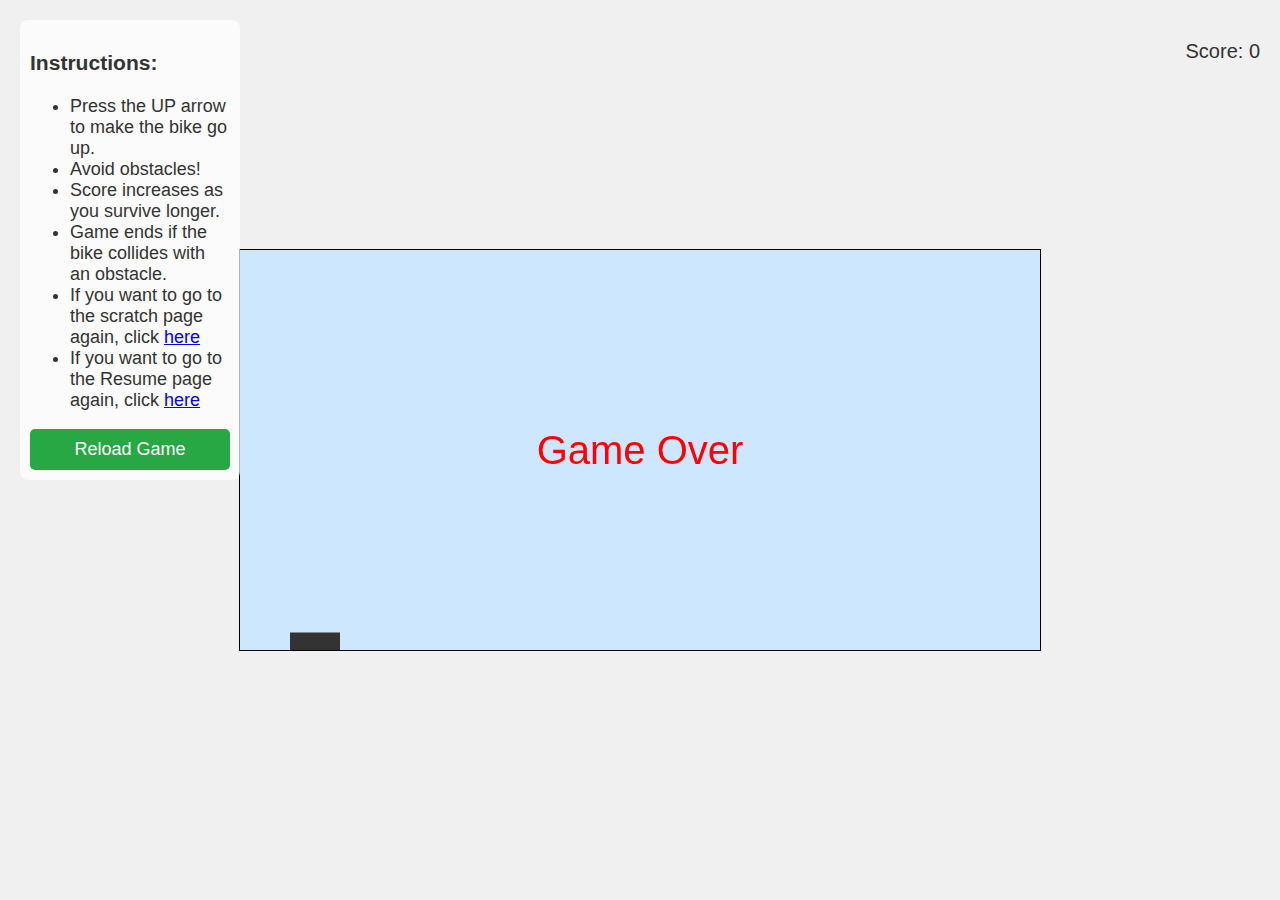
<file: html/aiwebapp.html>
<!DOCTYPE html>
<html lang="en">
<head>
    <meta charset="UTF-8">
    <meta name="viewport" content="width=device-width, initial-scale=1.0">
    <title>Biking Game</title>
    <style>
        body {
            margin: 0;
            padding: 0;
            background-color: #f0f0f0;
            display: flex;
            justify-content: center;
            align-items: center;
            height: 100vh;
            font-family: 'Arial', sans-serif;
        }

        canvas {
            border: 1px solid black;
            background-color: #cce7ff;
        }

        /* Game instructions style */
        .instructions {
            position: absolute;
            top: 20px;
            left: 20px;
            font-size: 18px;
            color: #333;
            width: 200px;
            background-color: rgba(255, 255, 255, 0.7);
            padding: 10px;
            border-radius: 8px;
        }

        .game-info {
            position: absolute;
            top: 20px;
            right: 20px;
            font-size: 20px;
            color: #333;
        }

        .game-over {
            position: absolute;
            top: 50%;
            left: 50%;
            transform: translate(-50%, -50%);
            font-size: 40px;
            color: #ff0000;
        }

        /* Reload button style */
        .reload-button {
            display: block;
            margin-top: 10px;
            padding: 10px;
            background-color: #28a745;
            color: white;
            text-align: center;
            border-radius: 5px;
            text-decoration: none;
        }

        .reload-button:hover {
            background-color: #218838;
        }
    </style>
</head>
<body>

<div class="instructions">
    <h3>Instructions:</h3>
    <ul>
        <li>Press the UP arrow to make the bike go up.</li>
        <li>Avoid obstacles!</li>
        <li>Score increases as you survive longer.</li>
        <li>Game ends if the bike collides with an obstacle.</li>
        <li>If you want to go to the scratch page again, click <a href="SCRATCH2.html">here</a></li>
        <li>If you want to go to the Resume page again, click <a href="../index.html">here</a></li>
    </ul>
    <!-- Reload Button -->
    <a href="#" class="reload-button" onclick="reloadGame()">Reload Game</a>
</div>

<canvas id="gameCanvas" width="800" height="400"></canvas>

<div class="game-info">
    <p id="score">Score: 0</p>
</div>

<div class="game-over" id="gameOverMessage" style="display: none;">Game Over</div>

<script>
// Setup canvas and game variables
const canvas = document.getElementById('gameCanvas');
const ctx = canvas.getContext('2d');
const scoreElement = document.getElementById('score');
const gameOverMessage = document.getElementById('gameOverMessage');

let bikeY = 150;
let bikeSpeed = 0;
let gravity = 0.5;
let lift = -10;
let score = 0;
let isGameOver = false;
let obstacles = [];

// Event listener for bike movement (up/down)
document.addEventListener('keydown', (e) => {
    if (e.key === 'ArrowUp') {
        bikeSpeed = lift;
    }
});

// Bike object
const bike = {
    width: 50,
    height: 30,
    x: 50,
    y: bikeY,
    draw: function () {
        ctx.fillStyle = '#333';
        ctx.fillRect(this.x, this.y, this.width, this.height);
    }
};

// Obstacle object
function Obstacle() {
    this.width = 30 + Math.random() * 20;
    this.height = 30 + Math.random() * 50;
    this.x = canvas.width;
    this.y = canvas.height - this.height - Math.random() * 100;
    this.speed = 3 + Math.random() * 2;

    this.update = function () {
        this.x -= this.speed;
        if (this.x + this.width < 0) {
            this.x = canvas.width;
            this.y = canvas.height - this.height - Math.random() * 100;
            score++;
        }
    };

    this.draw = function () {
        ctx.fillStyle = 'red';
        ctx.fillRect(this.x, this.y, this.width, this.height);
    };
}

// Update the game state
function update() {
    if (isGameOver) return;

    ctx.clearRect(0, 0, canvas.width, canvas.height);

    // Update bike speed and position
    bikeSpeed += gravity;
    bikeY += bikeSpeed;

    // Check for collisions with ground or ceiling
    if (bikeY + bike.height > canvas.height || bikeY < 0) {
        gameOver();
    }

    // Draw the bike
    bike.y = bikeY;
    bike.draw();

    // Update and draw obstacles
    obstacles.forEach(obstacle => {
        obstacle.update();
        obstacle.draw();

        // Check for collisions with bike
        if (bike.x + bike.width > obstacle.x &&
            bike.x < obstacle.x + obstacle.width &&
            bikeY + bike.height > obstacle.y) {
            gameOver();
        }
    });

    // Draw score
    scoreElement.textContent = `Score: ${score}`;

    // Request the next frame
    requestAnimationFrame(update);
}

// Game over function
function gameOver() {
    isGameOver = true;
    gameOverMessage.style.display = 'block';
}

// Spawn obstacles at intervals
setInterval(() => {
    if (!isGameOver) {
        obstacles.push(new Obstacle());
    }
}, 2000);

// Reload the game
function reloadGame() {
    // Reload the current page to restart the game
    window.location.reload();
}

// Start the game loop
update();
</script>

</body>
</html>
</file>
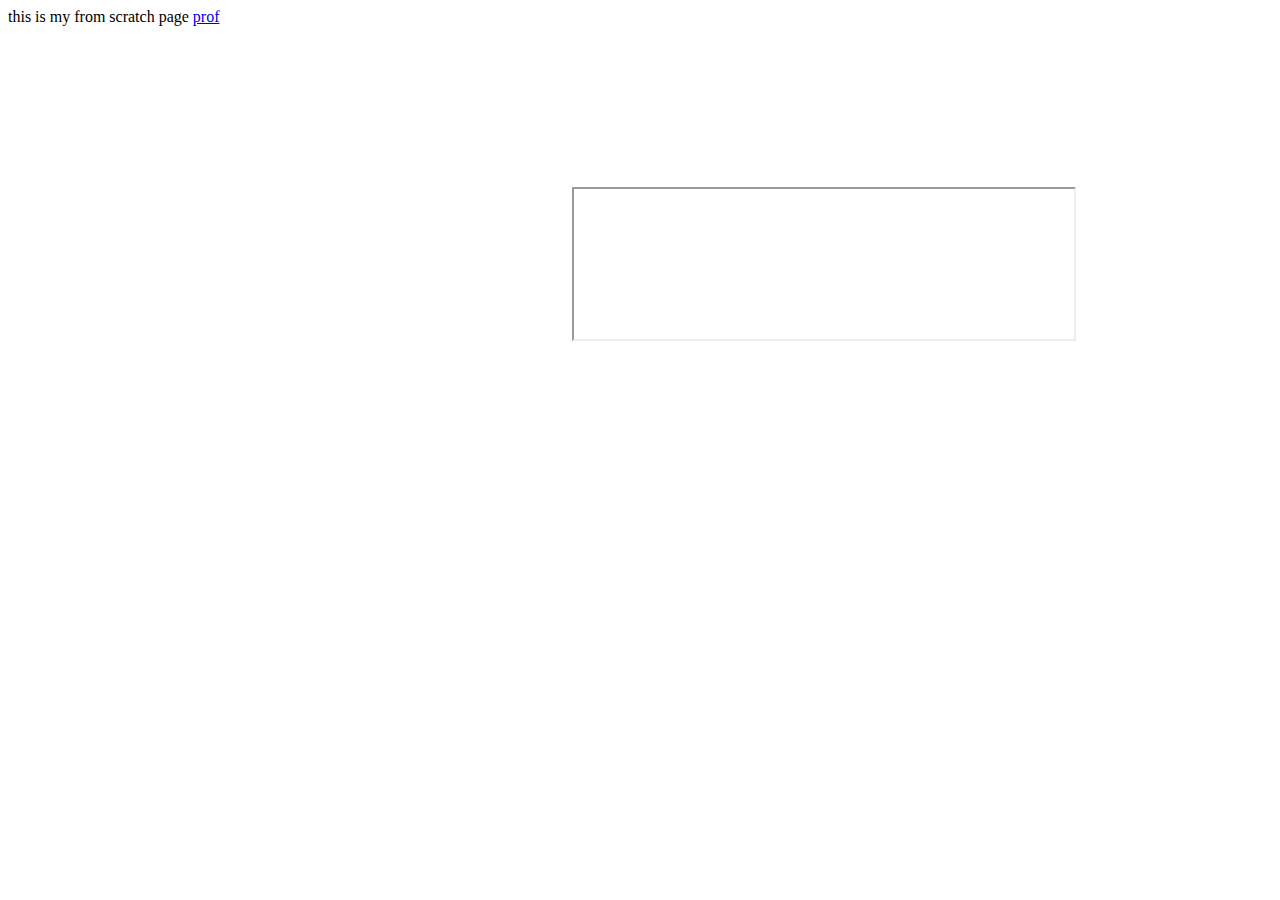
<file: html/scratch.html>
<!DOCTYPE html>
<html lang="en">
<head>
    <meta charset="UTF-8">
    <meta name="viewport" content="width=device-width, initial-scale=1.0">
    <title>Document</title>
</head>
<body>
    this is my from scratch page
    <a href="../index.html">prof</a>
     
    <div class='tableauPlaceholder' id='viz1733333900201' style='position: relative'><noscript><a href='#'><img alt='Story 1 ' src='https:&#47;&#47;public.tableau.com&#47;static&#47;images&#47;Ex&#47;ExploreAirlineDataFINALSueGrist2017-06-05&#47;Story1&#47;1_rss.png' style='border: none' /></a></noscript><object class='tableauViz'  style='display:none;'><param name='host_url' value='https%3A%2F%2Fpublic.tableau.com%2F' /> <param name='embed_code_version' value='3' /> <param name='site_root' value='' /><param name='name' value='ExploreAirlineDataFINALSueGrist2017-06-05&#47;Story1' /><param name='tabs' value='no' /><param name='toolbar' value='yes' /><param name='static_image' value='https:&#47;&#47;public.tableau.com&#47;static&#47;images&#47;Ex&#47;ExploreAirlineDataFINALSueGrist2017-06-05&#47;Story1&#47;1.png' /> <param name='animate_transition' value='yes' /><param name='display_static_image' value='yes' /><param name='display_spinner' value='yes' /><param name='display_overlay' value='yes' /><param name='display_count' value='yes' /><param name='language' value='en-US' /></object></div>                <script type='text/javascript'>                    var divElement = document.getElementById('viz1733333900201');                    var vizElement = divElement.getElementsByTagName('object')[0];                    vizElement.style.width='1175px';vizElement.style.height='890px';                    var scriptElement = document.createElement('script');                    scriptElement.src = 'https://public.tableau.com/javascripts/api/viz_v1.js';                    vizElement.parentNode.insertBefore(scriptElement, vizElement);                </script>


    <iframe width="560" height="315" src="https://www.youtube.com/embed/y7eizVOfksE?si=TU5toX1DsR8oVXRd" title="YouTube video player" frameborder="0" allow="accelerometer; autoplay; clipboard-write; encrypted-media; gyroscope; picture-in-picture; web-share" referrerpolicy="strict-origin-when-cross-origin" allowfullscreen></iframe>

    <iframe src="https://www.churchofjesuschrist.org/?lang=eng" width="500"></iframe>

</body>
</html>
</file>
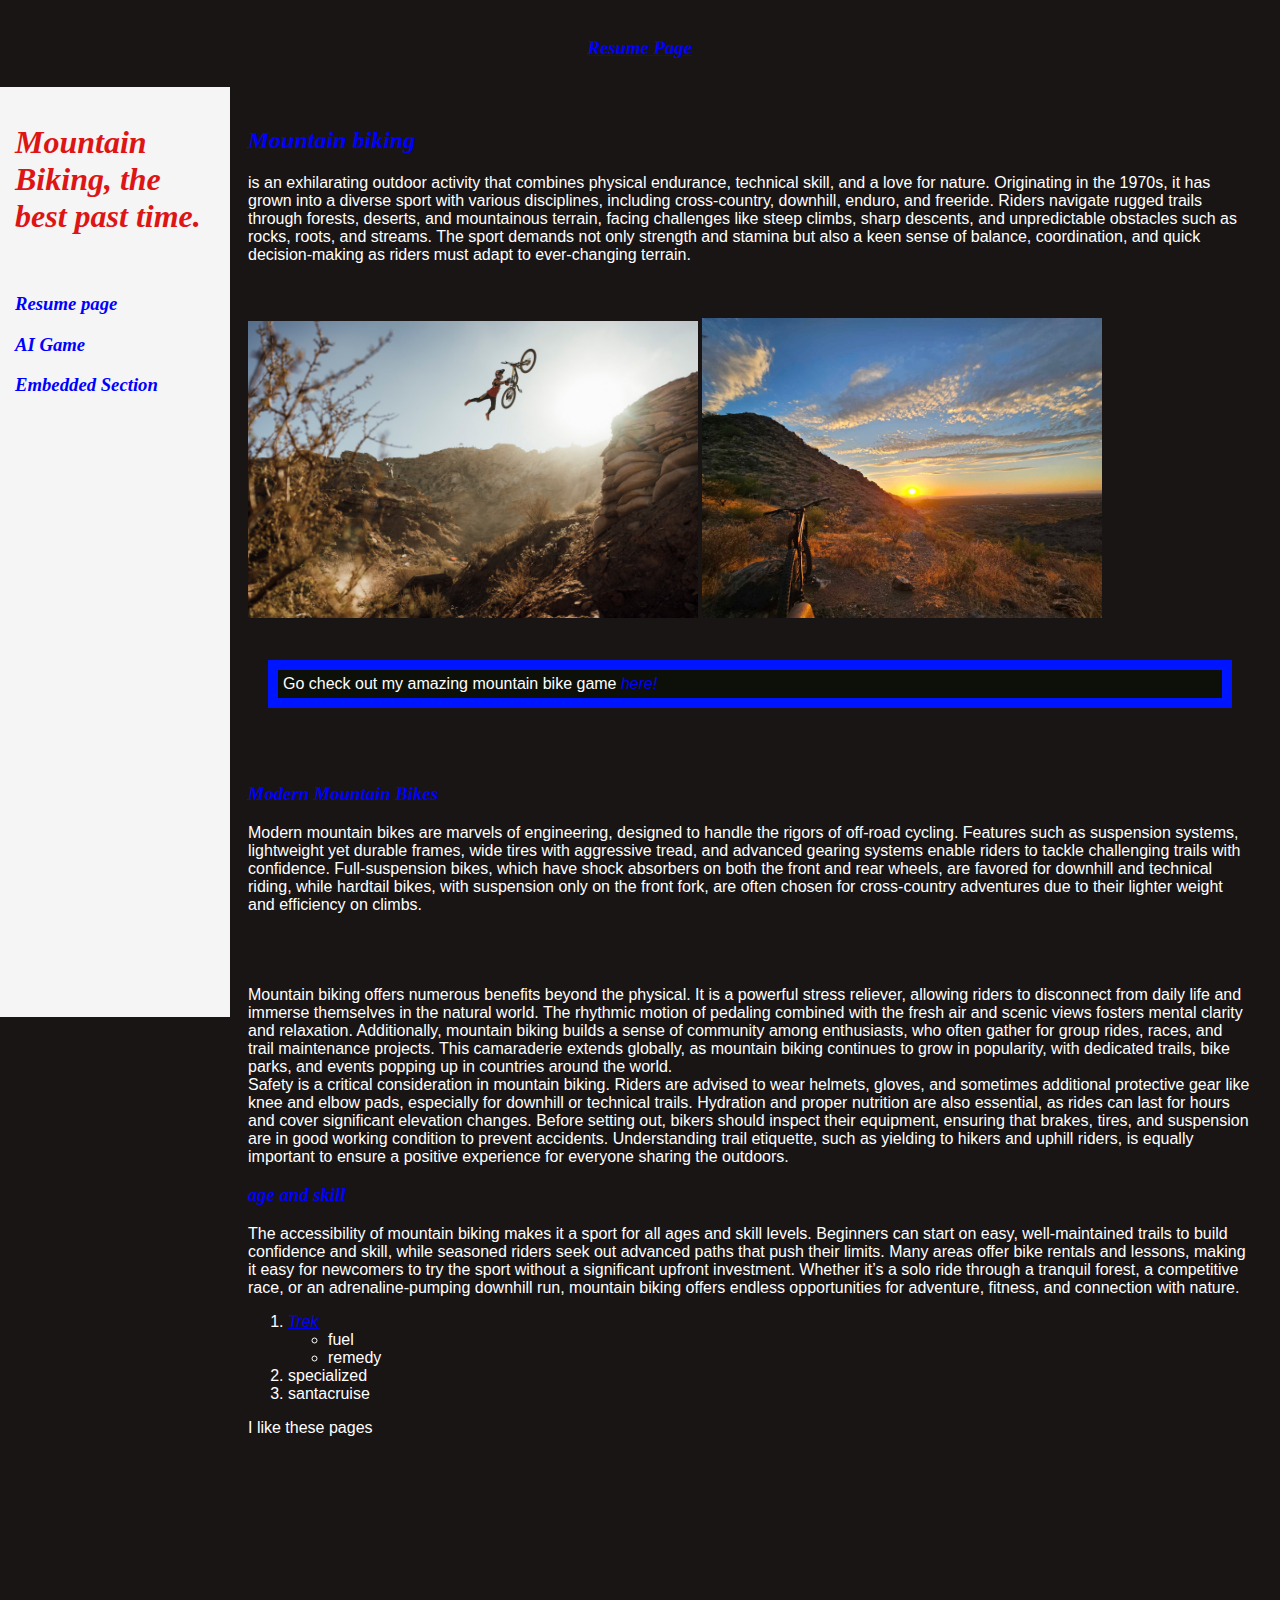
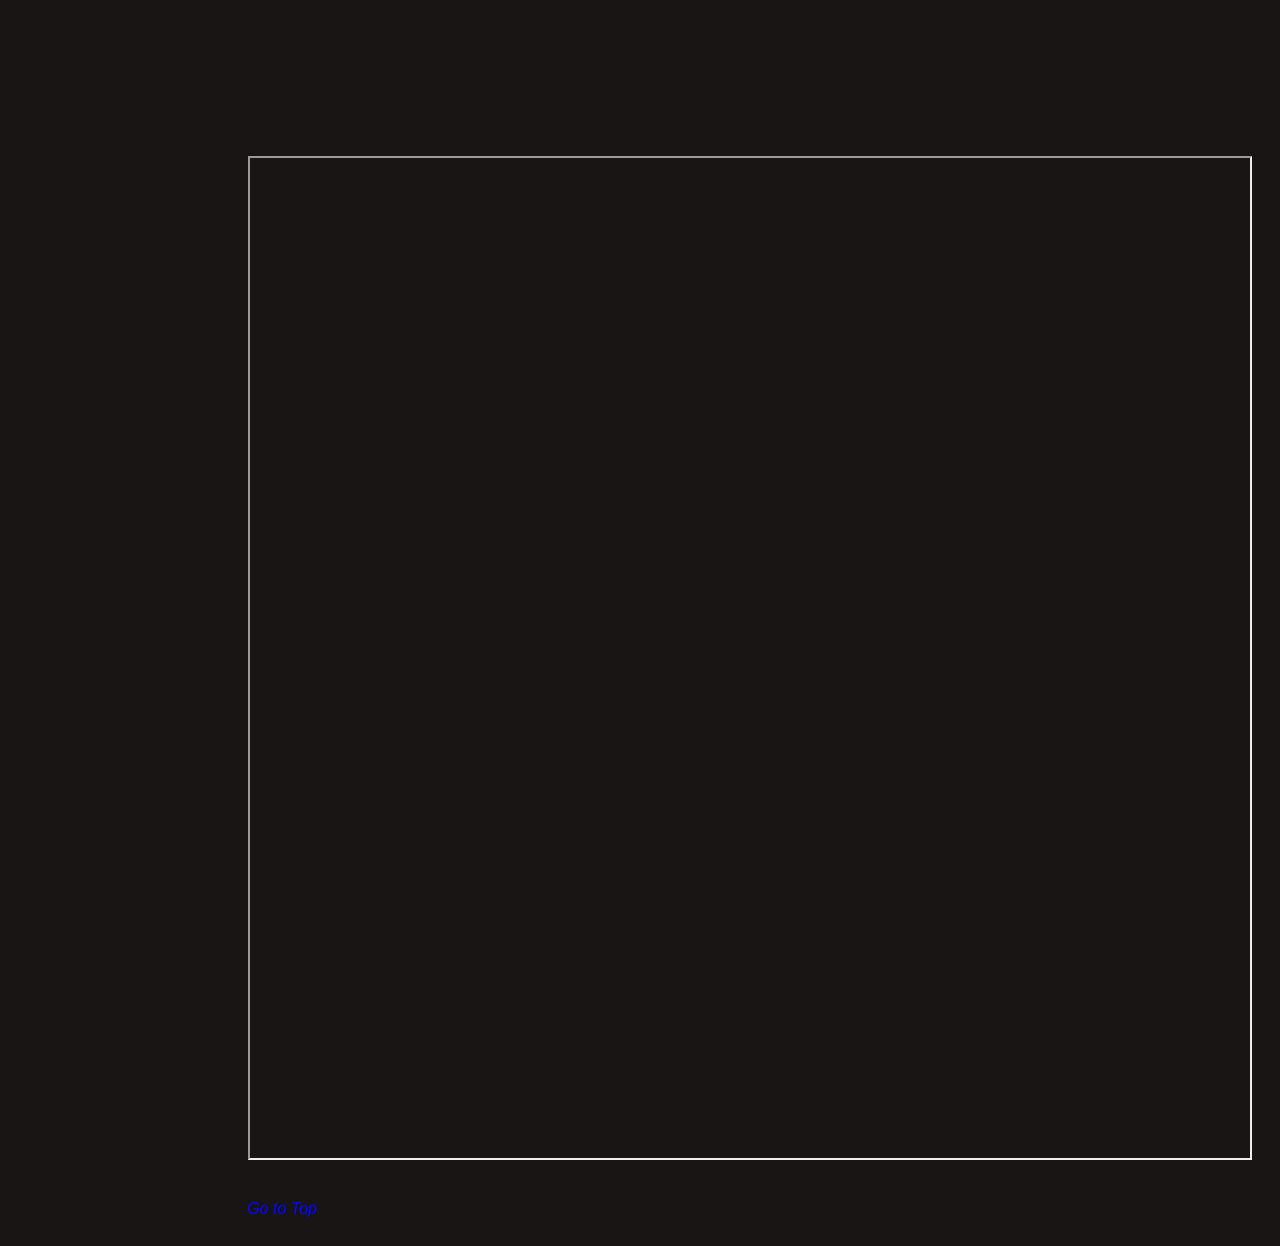
<file: html/SCRATCH2.html>
<!DOCTYPE html>
<html lang="en">

<head>
    <meta charset="UTF-8">
    <meta name="viewport" content="width=device-width, initial-scale=1.0">
    <title>Document</title>
    <link rel="stylesheet" href="../styles/styles.css">
</head>

<body>
    <a id="top"></a>
    <div class="navbar">
        <a href="../index.html">
            <h3>Resume Page</h3>
        </a>

    </div>
    <div class="sidebar">
        <h1 id="top" style="color:rgb(221, 21, 21)">Mountain Biking, the best past time.</h1> <br>
        <ul>
            <li><a href="../index.html">
                    <h3>Resume page</h3>
            </li>
            <li><a href="aiwebapp.html">
                <h3>AI Game</h3>
        </li>
            <li> <a href="#Embedded"><h3>Embedded Section</h3></a></li>

        </ul>
        </a>
    </div>
    <div class="main-content">
        <h2>Mountain biking</h2> is an exhilarating outdoor activity that combines physical endurance, technical skill,
        and
        a love for nature. Originating in the 1970s, it has grown into a diverse sport with various disciplines,
        including
        cross-country, downhill, enduro, and freeride. Riders navigate rugged trails through forests, deserts, and
        mountainous terrain, facing challenges like steep climbs, sharp descents, and unpredictable obstacles such as
        rocks,
        roots, and streams. The sport demands not only strength and stamina but also a keen sense of balance,
        coordination,
        and quick decision-making as riders must adapt to ever-changing terrain. <br><br><br><br>

        <img src="../assets/img/2022 rampage riding1.jpg" alt="picture of a sunset with a bike" width="450">
        <img src="../assets/img/449349325_488432280376187_5842388291146556535_n.jpg" alt="Picture of a sunset" width="400">
        <br><br>

        <div class="boxmodel">
            Go check out my amazing mountain bike game <a href="aiwebapp.html" class="link"> here!</a>
        </div>

        <br><br>
        <h3>Modern Mountain Bikes</h3>Modern mountain bikes are marvels of engineering, designed to handle the rigors of
        off-road cycling. Features such as suspension systems, lightweight yet durable frames, wide tires with
        aggressive
        tread, and advanced gearing systems enable riders to tackle challenging trails with confidence. Full-suspension
        bikes, which have shock absorbers on both the front and rear wheels, are favored for downhill and technical
        riding,
        while hardtail bikes, with suspension only on the front fork, are often chosen for cross-country adventures due
        to
        their lighter weight and efficiency on climbs.<br><br><br><br><br>

        Mountain biking offers numerous benefits beyond the physical. It is a powerful stress reliever, allowing riders
        to
        disconnect from daily life and immerse themselves in the natural world. The rhythmic motion of pedaling combined
        with the fresh air and scenic views fosters mental clarity and relaxation. Additionally, mountain biking builds
        a
        sense of community among enthusiasts, who often gather for group rides, races, and trail maintenance projects.
        This
        camaraderie extends globally, as mountain biking continues to grow in popularity, with dedicated trails, bike
        parks,
        and events popping up in countries around the world.<br>

        Safety is a critical consideration in mountain biking. Riders are advised to wear helmets, gloves, and sometimes
        additional protective gear like knee and elbow pads, especially for downhill or technical trails. Hydration and
        proper nutrition are also essential, as rides can last for hours and cover significant elevation changes. Before
        setting out, bikers should inspect their equipment, ensuring that brakes, tires, and suspension are in good
        working
        condition to prevent accidents. Understanding trail etiquette, such as yielding to hikers and uphill riders, is
        equally important to ensure a positive experience for everyone sharing the outdoors.<br>

        <h3> age and skill</h3>The accessibility of mountain biking makes it a sport for all ages and skill levels.
        Beginners can start on easy, well-maintained trails to build confidence and skill, while seasoned riders seek
        out
        advanced paths that push their limits. Many areas offer bike rentals and lessons, making it easy for newcomers
        to
        try the sport without a significant upfront investment. Whether it’s a solo ride through a tranquil forest, a
        competitive race, or an adrenaline-pumping downhill run, mountain biking offers endless opportunities for
        adventure,
        fitness, and connection with nature.<br>

        <ol>
            <li><a href="https://www.trekbikes.com/us/en_US/"> <div class="link">Trek</div></a>
                <ul>
                    <li>fuel</li>
                    <li>remedy</li>
                </ul>
            </li>
            <li>specialized</li>
            <li>santacruise</li>

        </ol>
        <a id="Embedded"></a>
        I like these pages
         
        <div class='tableauPlaceholder' id='viz1733333900201' style='position: relative'><noscript><a href='#'><img alt='Story 1 ' src='https:&#47;&#47;public.tableau.com&#47;static&#47;images&#47;Ex&#47;ExploreAirlineDataFINALSueGrist2017-06-05&#47;Story1&#47;1_rss.png' style='border: none' /></a></noscript><object class='tableauViz'  style='display:none;'><param name='host_url' value='https%3A%2F%2Fpublic.tableau.com%2F' /> <param name='embed_code_version' value='3' /> <param name='site_root' value='' /><param name='name' value='ExploreAirlineDataFINALSueGrist2017-06-05&#47;Story1' /><param name='tabs' value='no' /><param name='toolbar' value='yes' /><param name='static_image' value='https:&#47;&#47;public.tableau.com&#47;static&#47;images&#47;Ex&#47;ExploreAirlineDataFINALSueGrist2017-06-05&#47;Story1&#47;1.png' /> <param name='animate_transition' value='yes' /><param name='display_static_image' value='yes' /><param name='display_spinner' value='yes' /><param name='display_overlay' value='yes' /><param name='display_count' value='yes' /><param name='language' value='en-US' /></object></div>                <script type='text/javascript'>                    var divElement = document.getElementById('viz1733333900201');                    var vizElement = divElement.getElementsByTagName('object')[0];                    vizElement.style.width='1175px';vizElement.style.height='890px';                    var scriptElement = document.createElement('script');                    scriptElement.src = 'https://public.tableau.com/javascripts/api/viz_v1.js';                    vizElement.parentNode.insertBefore(scriptElement, vizElement);                </script>
    
    
        <iframe width="560" height="315" src="https://www.youtube.com/embed/y7eizVOfksE?si=TU5toX1DsR8oVXRd" title="YouTube video player" frameborder="0" allow="accelerometer; autoplay; clipboard-write; encrypted-media; gyroscope; picture-in-picture; web-share" referrerpolicy="strict-origin-when-cross-origin" allowfullscreen></iframe>
    
        <iframe src="https://www.churchofjesuschrist.org/?lang=eng" height="1000" width="1000"></iframe> <br><br><br>




        <a href="#top" class="link">Go to Top</a>


    </div>
</body>

</html>
</file>
<file: styles/styles.css>
body{
    background-color: rgb(26, 21, 21);
    color:white;
    font-family: 'Franklin Gothic Medium', 'Arial Narrow', Arial, sans-serif;
    left: 200px;

}
h1, h2, h3, h4, h5, h6 { 
    color: blue;
    font-family: 'Times New Roman', Times, serif;
    font-style: italic;

}
.main-content{

    margin-left: 220px;
    padding: 20px;
}
.sidebar{
    color: blueviolet;
    background-color: whitesmoke;
    width: 200px;
    height: 100%;
    left: 0;
    padding: 15px;
    position: fixed;
}

.sidebar ul{
    list-style: none;
    padding:0;

}

.sidebar ul li{
    color: black;
}

.sidebar ul li a{
    color: rgb(10, 10, 10);
    text-decoration: none;
}

.sidebar ul li a:hover{
    text-decoration: underline;
    color: blue;
}

.navbar{
    padding: 10px;
    display: flex;
    justify-content: space-around;
    align-items: center;
    color: aqua;

}
.navbar a:hover{
    background-color: aqua;
    color: brown;
    border-radius: 5px;
}
.boxmodel{
    background-color: rgb(13, 16, 9);
    padding: 5px;
    border: 10px solid rgb(0, 21, 255);
    margin: 20px;
}
.boxmodel a:hover{
    background-color: rgb(242, 241, 241);
    color: brown;
    border-radius: 5px;
}
.link {
    text-decoration: wavy;
    color: Blue;
    font-style: italic;
    
}
</file>
